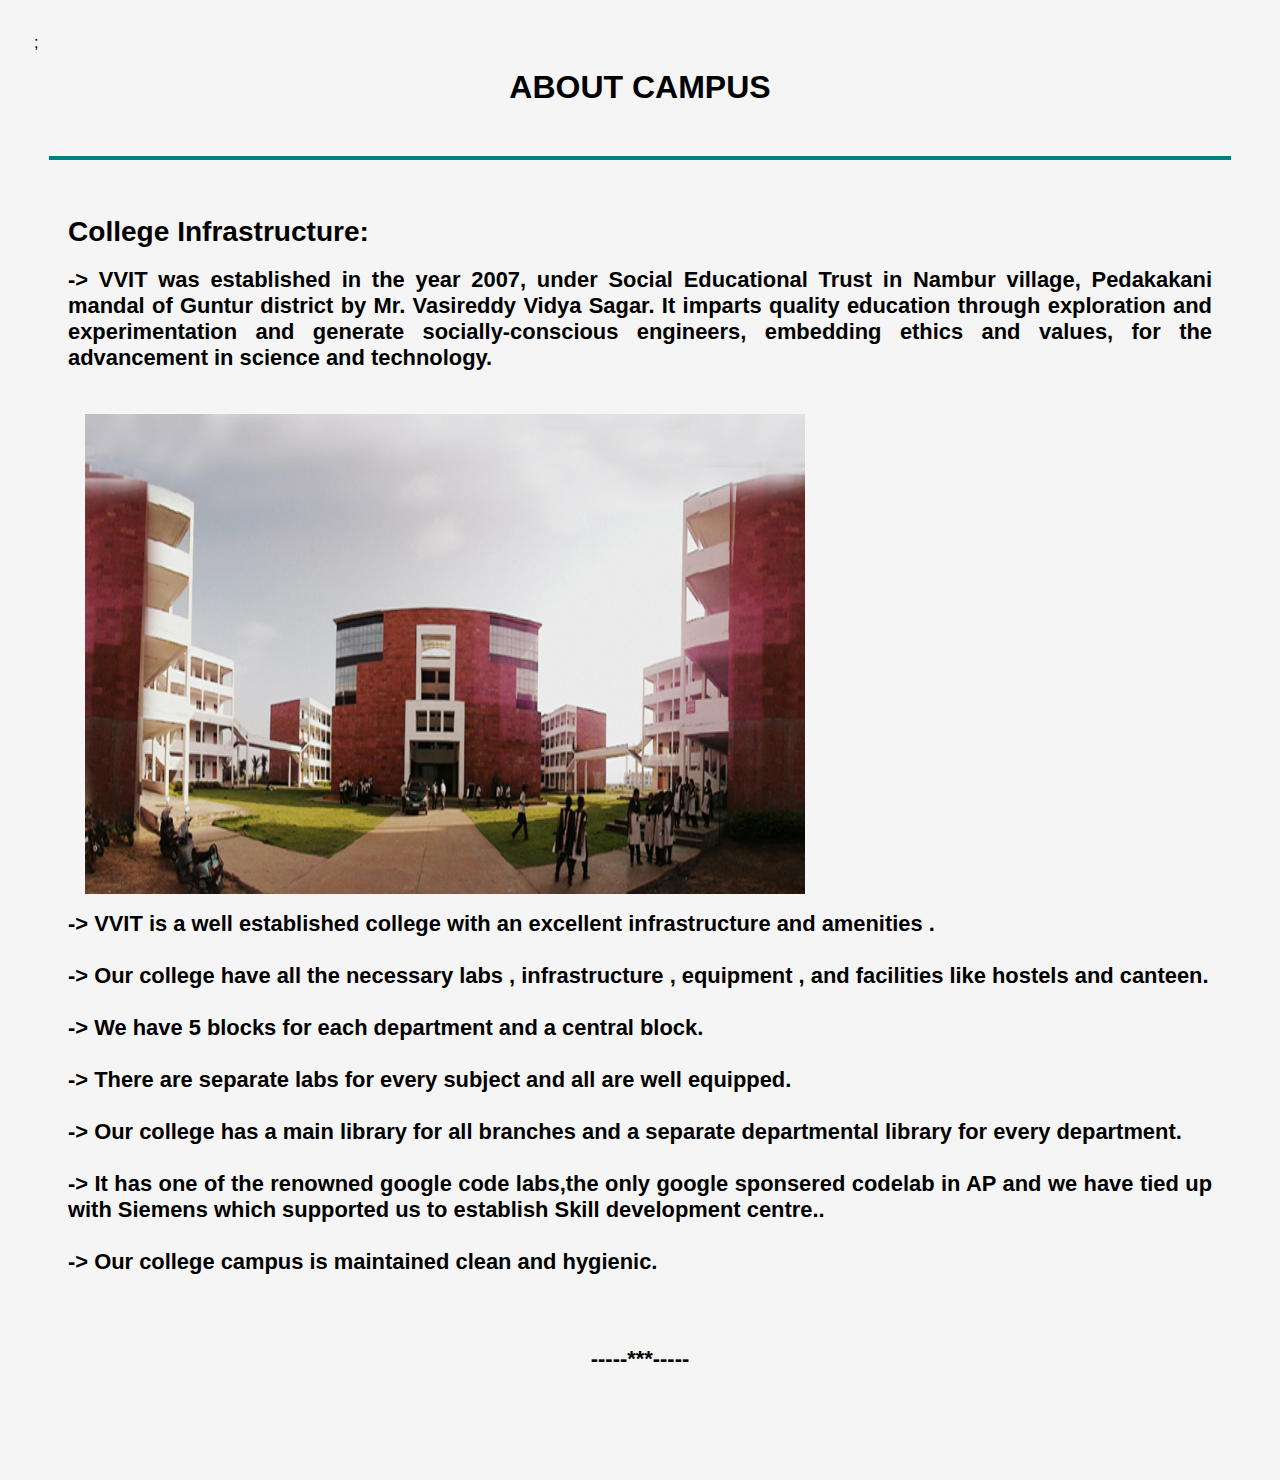
<file: project/campus.html>
<html>
    <head>
        <title>About campus</title>
        <link rel="stylesheet" href="campus.css">
     </head>
    <body>
    <body style="background-color: whitesmoke">;
    <h1 align="center"> ABOUT CAMPUS</h1><br>
    <section class="about"></section>
    
        <h3>
            
                <b>
        
                    <h2>College Infrastructure:</h2>
                   <h3> -> VVIT was established in the year 2007, under Social Educational Trust in Nambur village, Pedakakani mandal of Guntur district by Mr. Vasireddy Vidya Sagar. It imparts quality education through exploration and experimentation and generate socially-conscious engineers, embedding ethics and values, for the advancement in science and technology.<br><br>
                    <img src="images/banner.png"><br>
                    -> VVIT is a well established college with an excellent infrastructure and amenities . <br><br>-> Our college have all the necessary labs , infrastructure , equipment , and facilities like hostels and canteen.<br><br>-> We have 5 blocks for each department and a central block.<br><br>-> There are separate labs for every subject and all are well equipped.<br><br>-> Our college has a main library for all branches and a separate departmental library for every department. <br><br>-> It has one of the renowned google code labs,the only google sponsered codelab in AP and we have tied up with Siemens which supported us to establish Skill development centre..<br><br>-> Our college campus is maintained clean and hygienic.
                    <br><br><br> <h3 align="center">-----***-----</h3>
                   </h3>
                </b>
    
            </h3>

    </body>
</html>
</file>
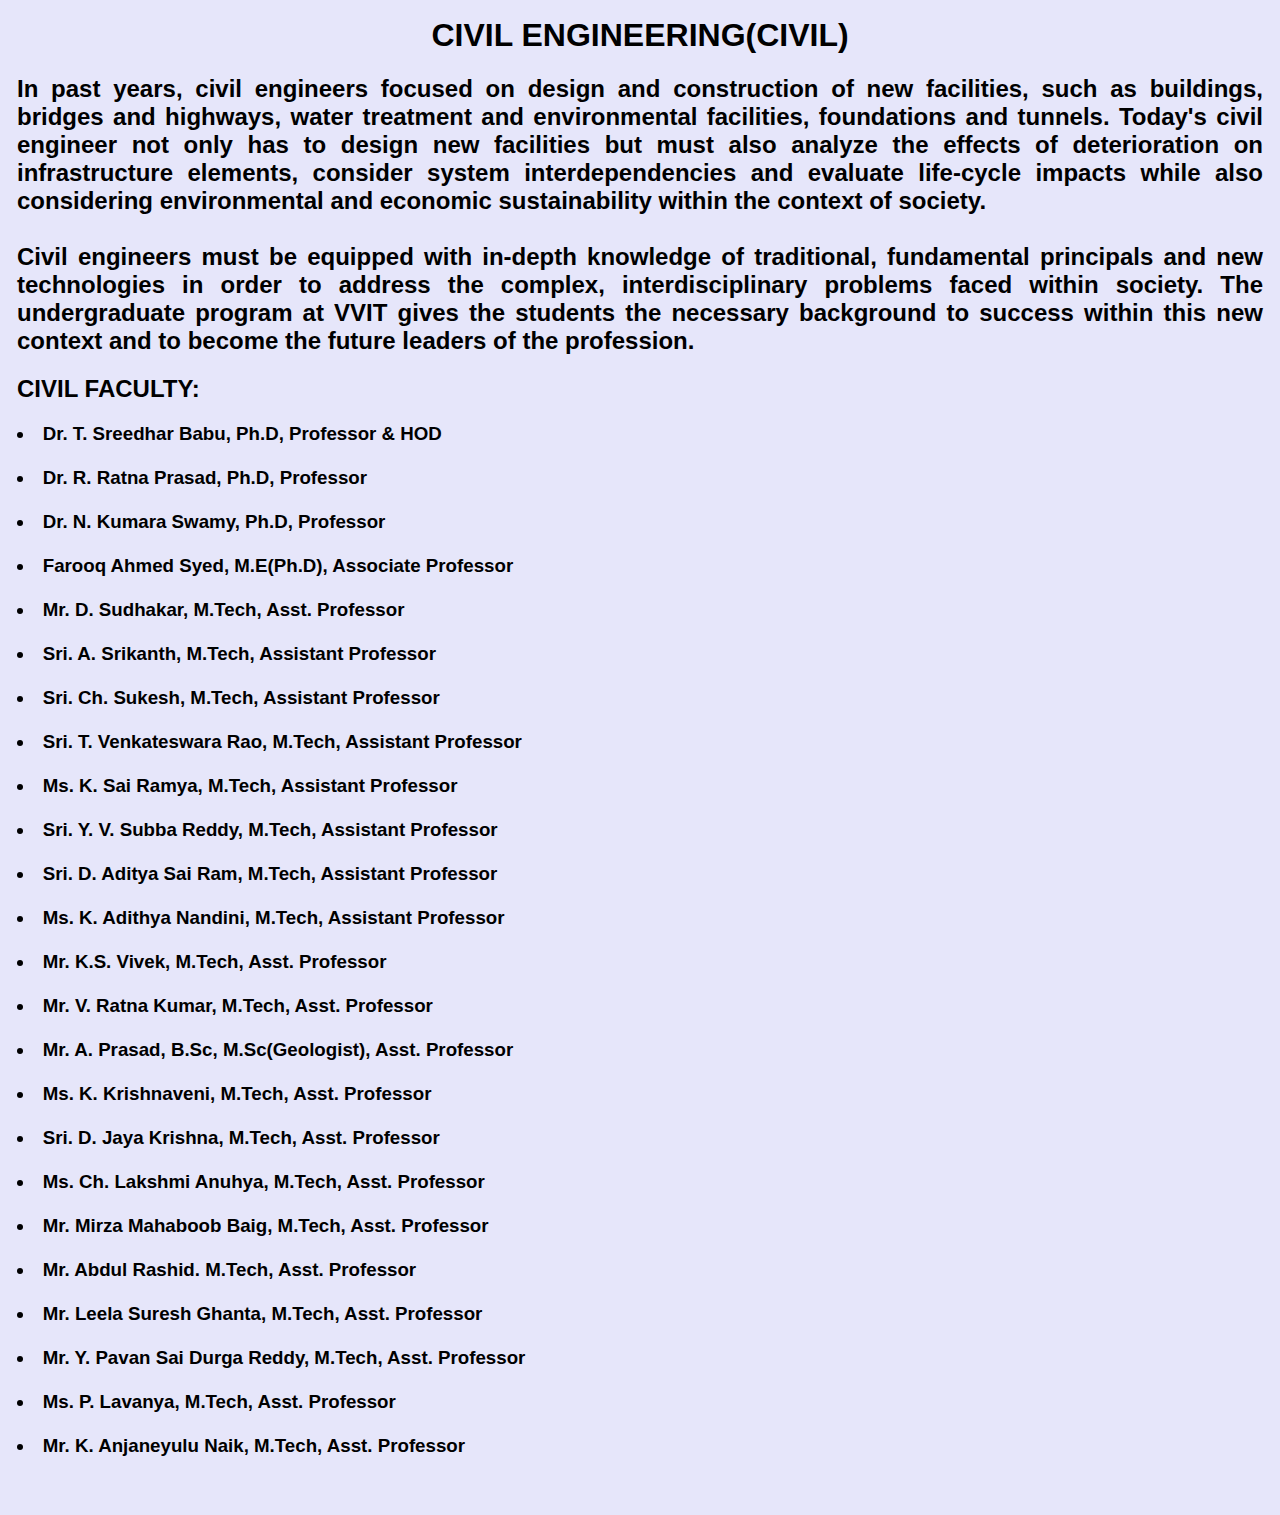
<file: project/civil.html>
<html>
    <head><title>civil</title>
        <style>
            body{
      
      margin: 15px;;
      padding: 2px;
      font-family: 'Poppins', sans-serif; 
      font-weight: 300;
  }
  body{
      border:5px;
      text-align:justify;
      background-color: lavender;
      background-repeat: no-repeat;
  }
          </style>
    </head>
    <h1 align="center">CIVIL ENGINEERING(CIVIL)</h1>
    <h2>In past years, civil engineers focused on design and construction of new facilities, such as buildings, bridges and highways, water treatment and environmental facilities, foundations and tunnels. Today's civil engineer not only has to design new facilities but must also analyze the effects of deterioration on infrastructure elements, consider system interdependencies and evaluate life-cycle impacts while also considering environmental and economic sustainability within the context of society. <br><br>Civil engineers must be equipped with in-depth knowledge of traditional, fundamental principals and new technologies in order to address the complex, interdisciplinary problems faced within society. The undergraduate program at VVIT gives the students the necessary background to success within this new context and to become the future leaders of the profession. </h2>
   <h2>
    CIVIL FACULTY:<br></h2>
    <h3>
<li>Dr. T. Sreedhar Babu, Ph.D, Professor & HOD</li><br>
<li>Dr. R. Ratna Prasad, Ph.D, Professor</li><br>
<li>Dr. N. Kumara Swamy, Ph.D, Professor</li><br>
 <li>Farooq Ahmed Syed, M.E(Ph.D), Associate Professor</li><br>
<li>Mr. D. Sudhakar, M.Tech, Asst. Professor</li><br>
<li>Sri. A. Srikanth, M.Tech, Assistant Professor</li><br>
<li>Sri. Ch. Sukesh, M.Tech, Assistant Professor</li><br>
<li>Sri. T. Venkateswara Rao, M.Tech, Assistant Professor</li><br>
<li>Ms. K. Sai Ramya, M.Tech, Assistant Professor</li><br>
<li>Sri. Y. V. Subba Reddy, M.Tech, Assistant Professor</li><br>
<li>Sri. D. Aditya Sai Ram, M.Tech, Assistant Professor</li><br>
<li>Ms. K. Adithya Nandini, M.Tech, Assistant Professor</li><br>
<li>Mr. K.S. Vivek, M.Tech, Asst. Professor</li><br>
<li>Mr. V. Ratna Kumar, M.Tech, Asst. Professor</li><br>
<li>Mr. A. Prasad, B.Sc, M.Sc(Geologist), Asst. Professor</li><br>
<li>Ms. K. Krishnaveni, M.Tech, Asst. Professor</li><br>
<li>Sri. D. Jaya Krishna, M.Tech, Asst. Professor</li><br>
<li>Ms. Ch. Lakshmi Anuhya, M.Tech, Asst. Professor</li><br>
<li>Mr. Mirza Mahaboob Baig, M.Tech, Asst. Professor</li><br>
<li>Mr. Abdul Rashid. M.Tech, Asst. Professor</li><br>
<li>Mr. Leela Suresh Ghanta, M.Tech, Asst. Professor</li><br>
<li>Mr. Y. Pavan Sai Durga Reddy, M.Tech, Asst. Professor</li><br>
<li>Ms. P. Lavanya, M.Tech, Asst. Professor</li><br>
<li>Mr. K. Anjaneyulu Naik, M.Tech, Asst. Professor</li><br>
    </h3>
</html>
</file>
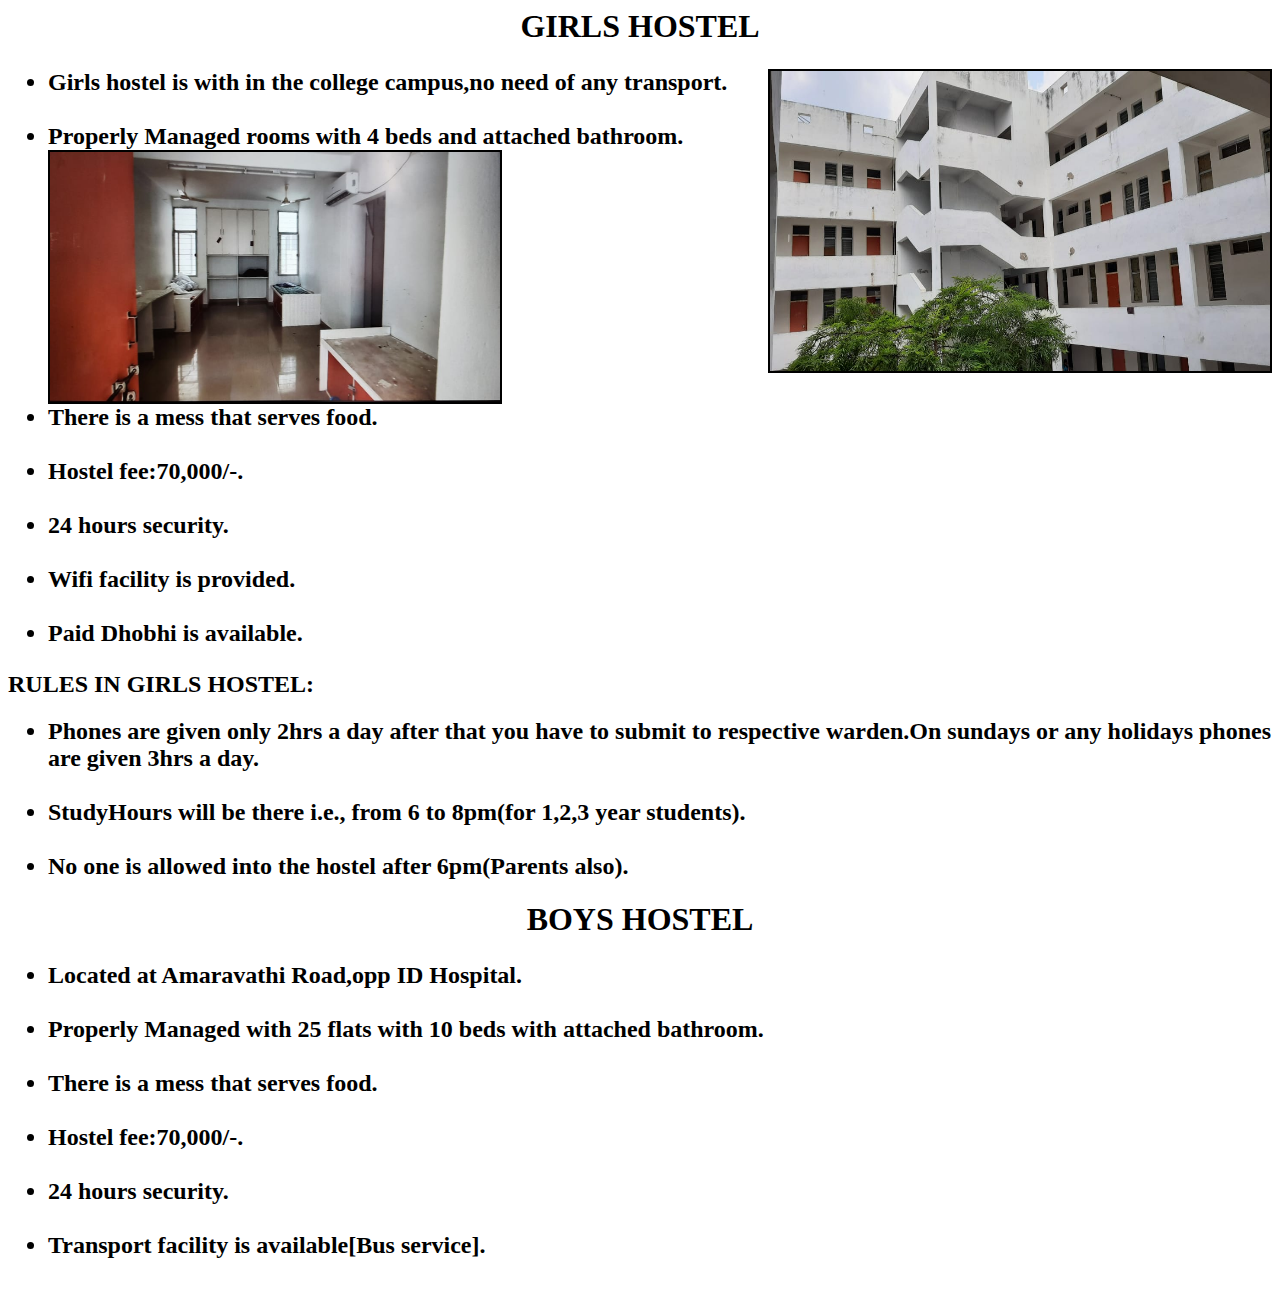
<file: project/hostel.html>
<html>
    <title>Hostel</title>
    <body>
        <h1 align="center">GIRLS HOSTEL</h1>
        <b>
            <h2>
            <ul><img align="right" border="2px" src="images\hstl3.jpeg" width="500" height="300" >
            <li>Girls hostel is with in the college campus,no need of any transport.</li><br>
            <li>Properly Managed rooms with 4 beds and attached bathroom.</li> <img align="center" border="2px" src="images/hstl4.jpeg" width="450" height="250"><br>
            <li>There is a mess that serves food.</li><br>
            <li>Hostel fee:70,000/-.</li><br>
            <li>24 hours security.</li><br>
            <li>Wifi facility is provided.</li><br>
            <li>Paid Dhobhi is available.</li>
            </ul>
            <h2>RULES IN GIRLS HOSTEL:</h3>
            <ul>
                <h2>
                <li>Phones are given only 2hrs a day after that you have to submit to respective warden.On sundays or any holidays phones are given 3hrs a day.</li><br>
                <li>StudyHours will be there i.e., from 6 to 8pm(for 1,2,3 year students).</li><br>
                <li>No one is allowed into the hostel after 6pm(Parents also).</li>
                </h2>
            </ul>
            </h2>
        </b>
        <h1 align="center">BOYS HOSTEL</h1>
        <b>
            <h2>
            <ul>
                <li>Located at Amaravathi Road,opp ID Hospital.</li><br>
                <li>Properly Managed with 25 flats with 10 beds with attached bathroom.</li><br>
                <li>There is a mess that serves food.</li><br>
                <li>Hostel fee:70,000/-.</li><br>
                <li>24 hours security.</li><br>
                <li>Transport facility is available[Bus service].</li><br>
            </ul>
            </h2>
        </b>
        <b>

        </b>
    </body>
</html>
</file>
<file: project/campus.css>
*{
    
    margin: 15px;;
    padding: 2px;
    font-family: 'Poppins', sans-serif; 
}
body{
    border:5px;
    text-align:justify;
}
.about{
    background-color: teal;
    
}
</file>
